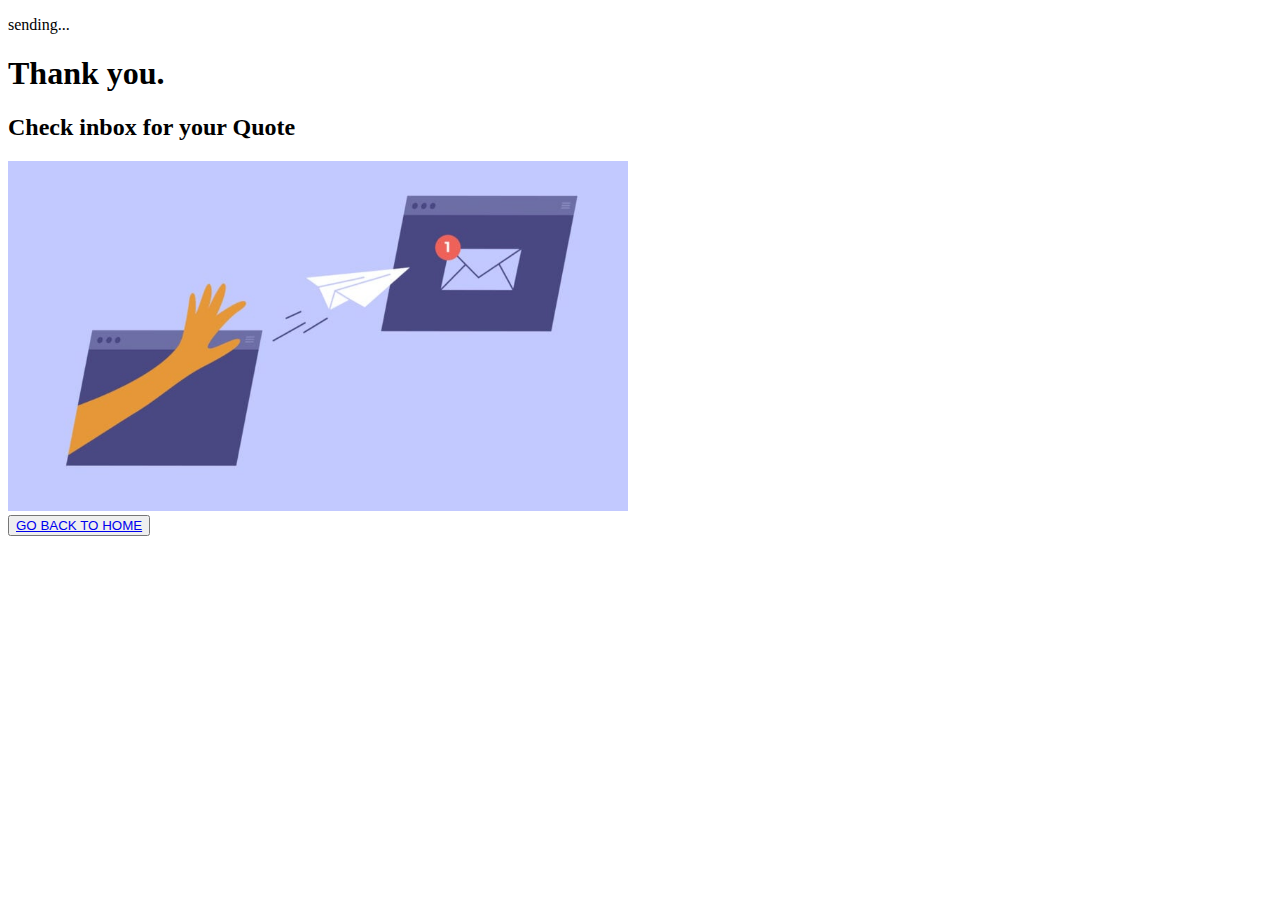
<file: premiumlimott1/thankyou.html>
<!DOCTYPE html>
<html lang="en">
<head>
    <meta charset="UTF-8">
    <meta name="viewport" content="width=device-width, initial-scale=1.0">
    <title>premiumlimo</title>
</head>
<body>
    <p>sending...</p>
    <h1>Thank you.</h1>
    <h2>Check inbox for your Quote</h2>
    <img src="images/sent-email.jpg" alt="" height="350px">

    <div class="quote_send" data-v-9006b78c=""><button class="app_btn btn" data-v-9006b78c="" data-v-62d557b7=""><a
        href="index.html">GO BACK TO HOME</a></button></div>
</body>
</html>
</file>
